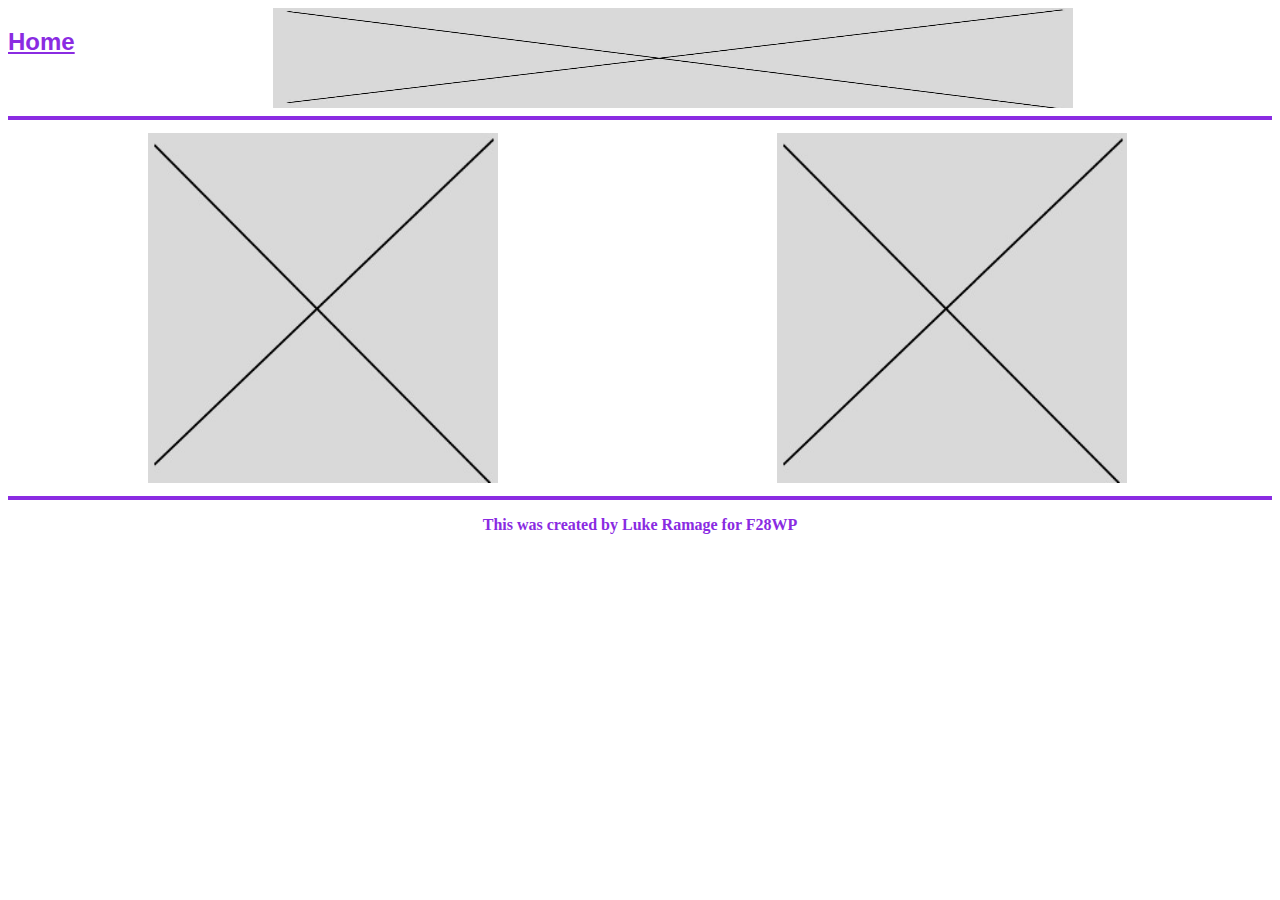
<file: Games/index.html>
<!DOCTYPE html>
<html>
    <head>
		<title>Homepage</title>
        <link rel="stylesheet" href="Styles.css">
	</head>
	
	<body>
		<header>
			<h2>Home</h2>
			<a href="index.html">
				<img class = "banner" src="images/Placeholder.jpg" alt="Banner">
			</a>
		</header>
		
		<hr/>
		
		<div class="row">
			<div class="column">
				<a href="higherOrLower.html">
					<img class = "gameLink" src="images/Placeholder.jpg" alt="Game1">
				</a>
			</div>

			<div class="column">
				<a href="quiz.html">
					<img class = "gameLink" src="images/Placeholder.jpg" alt="Quiz">
				</a>
			</div>
		</div>
		
		<hr/>
		
		<footer>
			<p class = "footer">This was created by Luke Ramage for F28WP</p>
		</footer>
	</body>
</html>
</file>
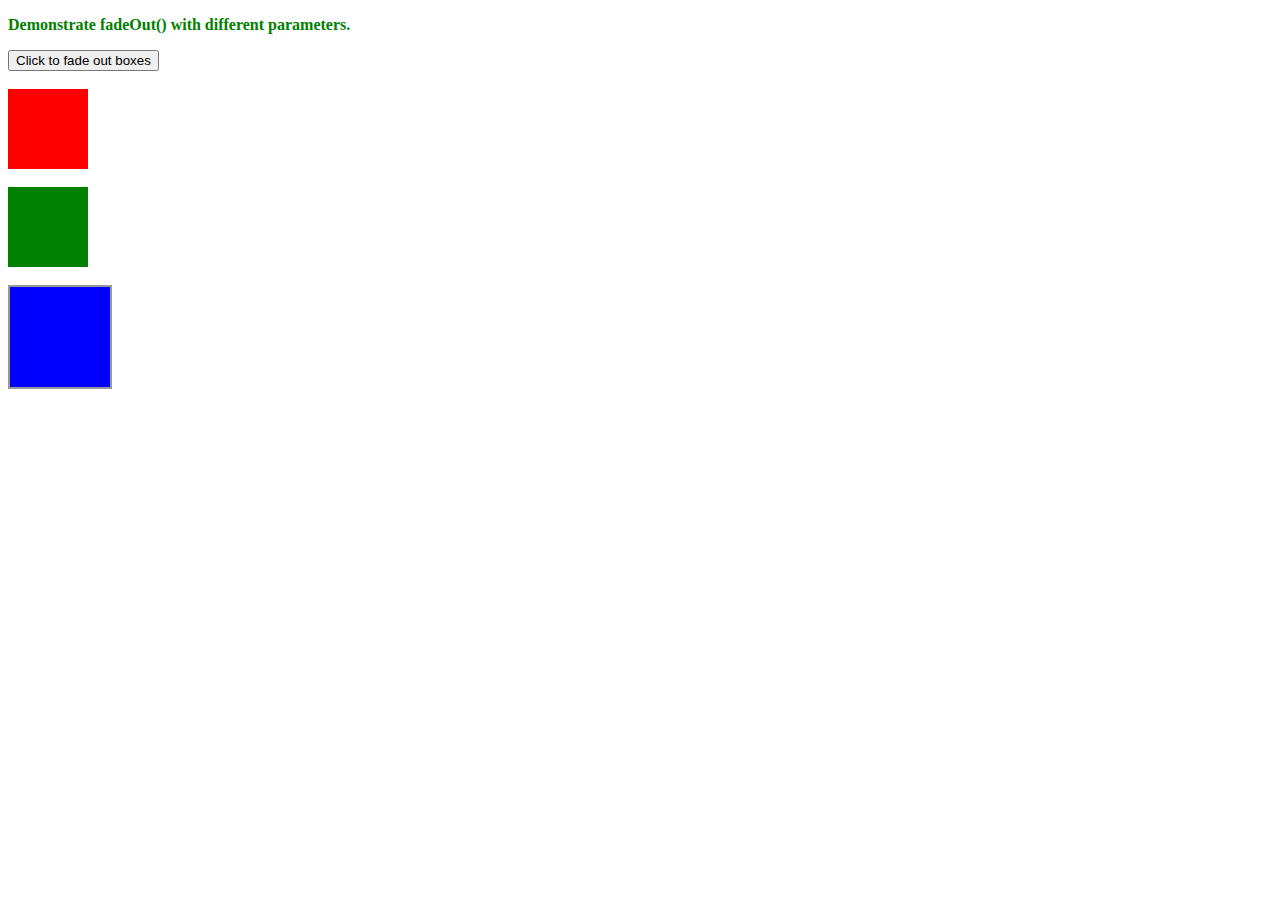
<file: Examples/Example1/Example1.html>
<!DOCTYPE html>
<html>
    <head>
        <title>Example from slides</title>
        <link rel="stylesheet" href="Styles.css">
    </head>
    <body>
    
        <p id="p">Demonstrate fadeOut() with different parameters.</p>

        <script src="Script.js"></script>

        <button>Click to fade out boxes</button><br><br>

        <div id="div1" style="width:80px;height:80px;background-color:red;"></div><br>
        <div id="div2" style="width:80px;height:80px;background-color:green;"></div><br>
        <div id="div3" style="width:80px;height:80px;background-color:blue;"></div>

    </body>
</html>
</file>
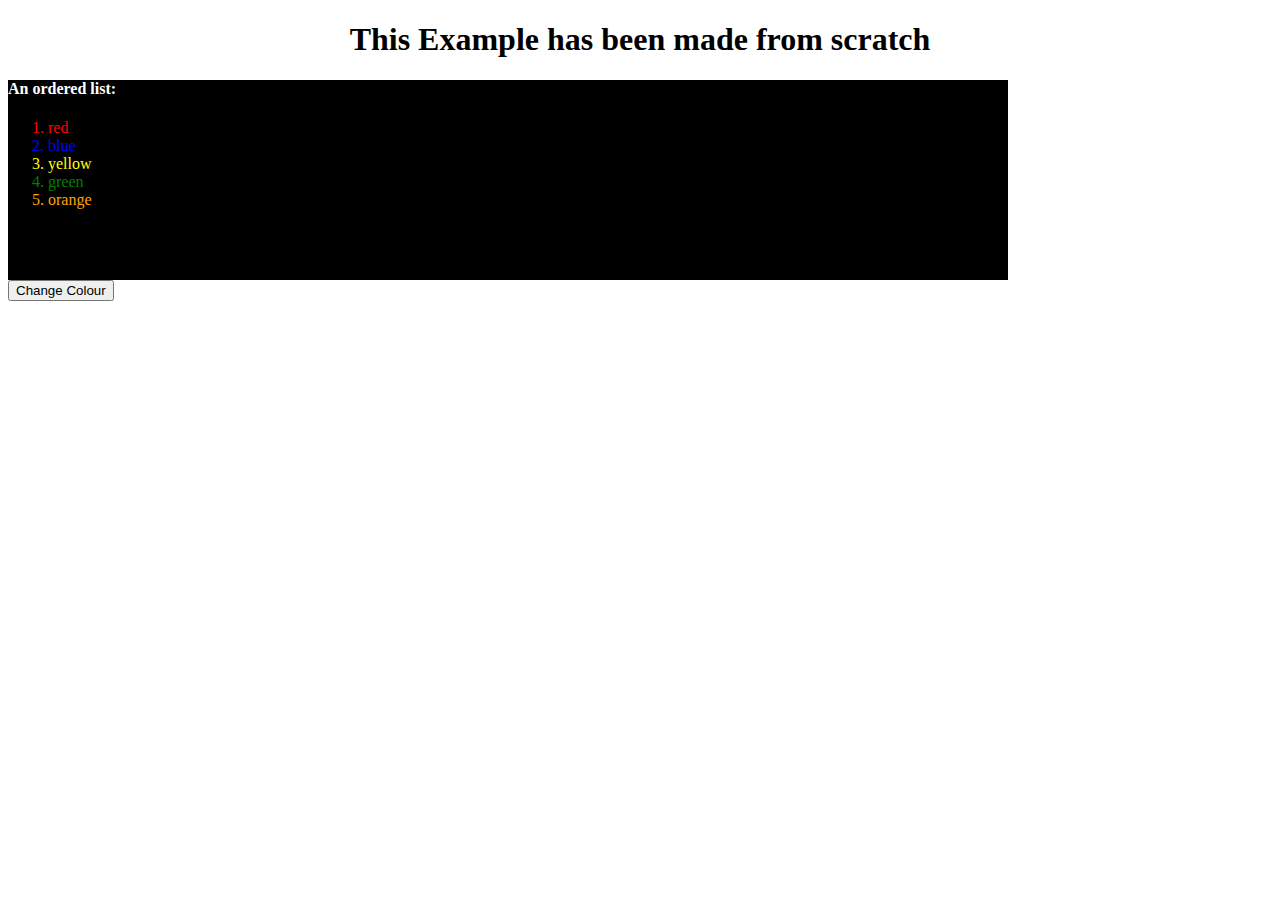
<file: Examples/Example2/Example2.html>
<!DOCTYPE html>
<html>
    <head>
        <link rel="stylesheet" href="Styles.css">
        <title>Example2</title>
    </head>
    <body>
        <h1>This Example has been made from scratch</h1>
        
        <div>
            <h4 id="ListHeader">An ordered list:</h4>
            <ol>
                <li id="Item1">red</li>
                <li id="Item2">blue</li>
                <li id="Item3">yellow</li>
                <li id="Item4">green</li>
                <li id="Item5">orange</li>
            </ol>
        </div>
        
        <button type="button" onclick="changeColour()">Change Colour</button>

        <script>
            function myFunction() {
              document.getElementById("Item1").style.color = "orange";
              document.getElementById("Item2").style.color = "red";
              document.getElementById("Item3").style.color = "blue";
              document.getElementById("Item4").style.color = "yellow";
              document.getElementById("Item5").style.color = "green";
            }
            </script>
            

    </body>
</html>
</file>
<file: Games/Styles.css>
h2 {
    float: left;
    color: blueviolet;
    font-weight: bold;
    font-family: sans-serif;
    text-decoration: underline;
}

hr {
    border: 2px solid blueviolet;
}

.column {
    float: left;
    width: 49%;
    padding: 5px;
  }

  .row::after {
    content: "";
    clear: both;
    display: table;
  }

.footer{
    color: blueviolet;
    font-weight:bold;
    font-size:medium;
    text-align: center;
}

.banner {
    display: block;
    margin-left: auto;
    margin-right: auto;
    height: 100px;
    width: 800px;
}

.gameLink {
    display: block;
    margin-left: auto;
    margin-right: auto;
    height: 350px;
    width: 350px;
    
}

#question {
    text-align: center;
    text-decoration: underline;
    font-family: sans-serif;
}

#score {
    margin-left:50%;
    text-align: center;
}

.answerButton {
    display: block;
    margin-left:auto;
    margin-right: auto;
    height: 100px;
    width: 400px;
    background-color: white;
}

#startButton {
    margin-left:70%;
    height: 50px;
    width: 150px;
}

.numbers {
    display: inline;
    margin-left: 7.5%;
    margin-right: 7.5%;
    font-size: 100px;
    font-weight: bold;
}

.hlButton {
    display:block;
    margin-left:auto;
    margin-right: auto;
    height: 100px;
    width: 300px;
}
</file>
<file: Examples/Example1/Styles.css>
p {
    color: green;
    font-weight: bold;
}

#div3{
    width: 0px;
    height: 100px;
    background: #ffb;
    padding: 10px;
    border: 2px solid #999;
}
</file>
<file: Examples/Example2/Styles.css>
h1{
    text-align: center;
}

div{
    background-color: black;
    height: 200px;
    width: 1000px;
}

#ListHeader{
    color: white;
    font-weight: bold;
}

#Item1{
    color: red;
}

#Item2{
    color: blue;
}

#Item3{
    color: yellow;
}

#Item4{
    color: green;
}

#Item5{
    color: orange;
}
</file>
